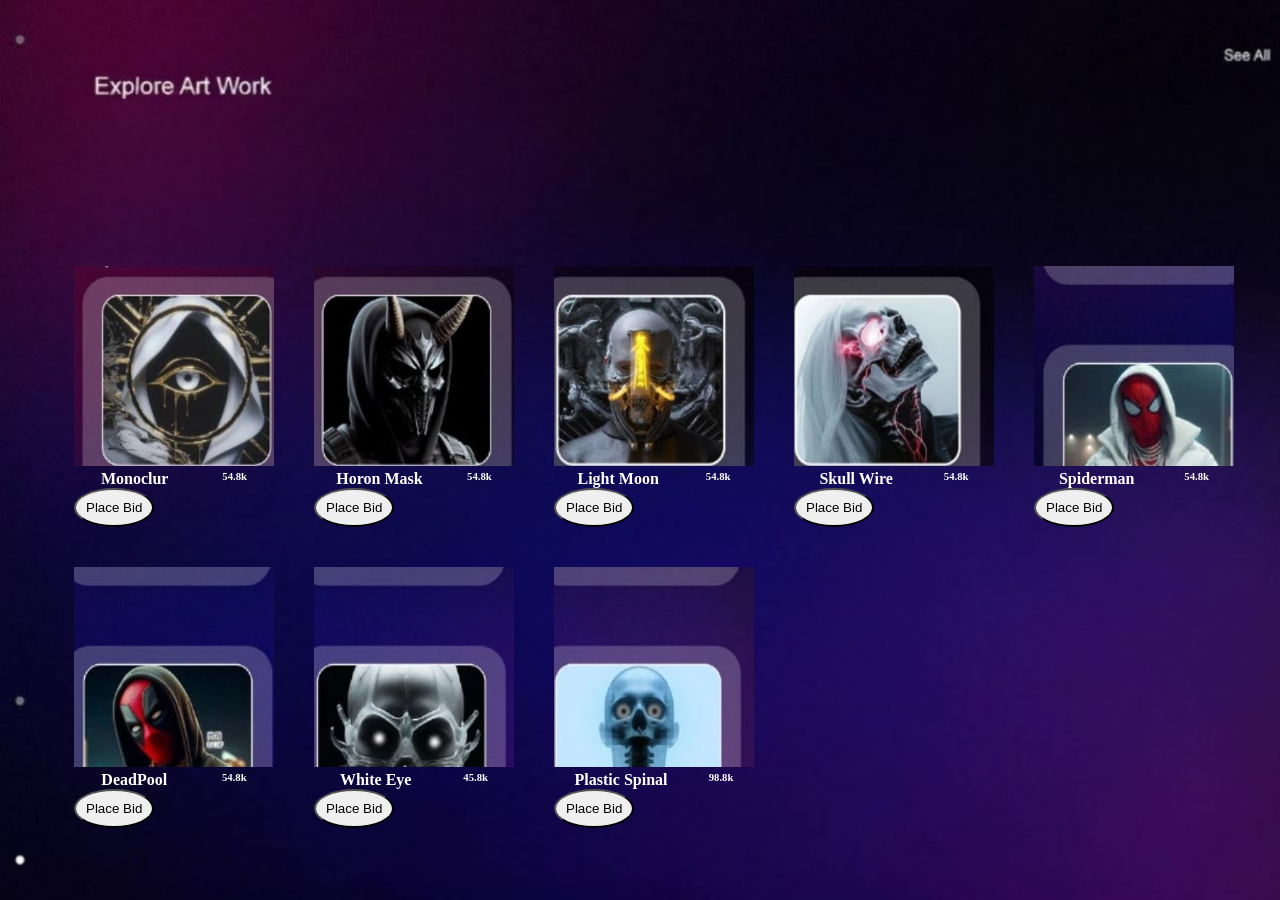
<file: index.html>
<!DOCTYPE html>
<html lang="en">
<head>
    <meta charset="UTF-8">
    <meta name="viewport" content="width=device-width, initial-scale=1.0">
    <title>Document</title>
    <link rel="stylesheet" href="style.css">
</head>
<body>
    <div class="container">
        <div class="cards">
          <div class="card">
             <div>
                <img src="./img/img1.jpg" alt="">
             </div>
             <div class="card-text">
                <h4>Monoclur</h4>
                <h6>54.8k</h6>
             </div>
             <button>Place Bid</button>
          </div>
          <div class="card">
             <div>
                <img src="./img/img2.jpg" alt="">
             </div>
             <div class="card-text">
                <h4>Horon Mask</h4>
                <h6>54.8k</h6>
             </div>
             <button>Place Bid</button>
          </div>
          <div class="card">
             <div>
                <img src="./img/img3.jpg" alt="">
             </div>
             <div class="card-text">
                <h4>Light Moon</h4>
                <h6>54.8k</h6>
             </div>
             <button>Place Bid</button>
          </div>
          <div class="card">
             <div>
                <img src="./img/img4.jpg" alt="">
             </div>
             <div class="card-text">
                <h4>Skull Wire</h4>
                <h6>54.8k</h6>
             </div>
             <button>Place Bid</button>
          </div>
          <div class="card">
             <div>
                <img src="./img/img5.jpg" alt="">
             </div>
             <div class="card-text">
                <h4>Spiderman</h4>
                <h6>54.8k</h6>
             </div>
             <button>Place Bid</button>
          </div>
          <div class="card">
             <div>
                <img src="./img/img6.jpg" alt="">
             </div>
             <div class="card-text">
                <h4>DeadPool</h4>
                <h6>54.8k</h6>
             </div>
             <button>Place Bid</button>
          </div>
          <div class="card">
             <div>
                <img src="./img/img7.jpg" alt="">
             </div>
             <div class="card-text">
                <h4>White Eye</h4>
                <h6>45.8k</h6>
             </div>
             <button>Place Bid</button>
          </div>
          <div class="card">
             <div>
                <img src="./img/img8.jpg" alt="">
             </div>
             <div class="card-text">
                <h4>Plastic Spinal</h4>
                <h6>98.8k</h6>
             </div>
             <button>Place Bid</button>
          </div>
        </div>
        
    </div>
</body>
</html>
</file>
<file: style.css>
*{
    margin: 0;
    padding: 0;
    box-sizing: border-box;
}

html , body{
    height: 100%;
    width: 100%;
    background-image: url(./img/bc.jpg);
   background-repeat: no-repeat;
   background-size: cover;
}

.container{
    height: 100%;
    width: 100%;
}

.cards{
    display: flex;
    flex-wrap: wrap;
    gap: 20px;
    padding-top: 20%;
    padding-left: 5%;

}
.card{
    padding: 10px;
    
}
.card-text{
    display: flex;
    justify-content: space-around;
    color: white;
}
button{
    padding:  5%  5% ;
    
    border-radius: 50%;
}

.card img{
    height: 200px;
    width: 200px;
      
}
</file>
